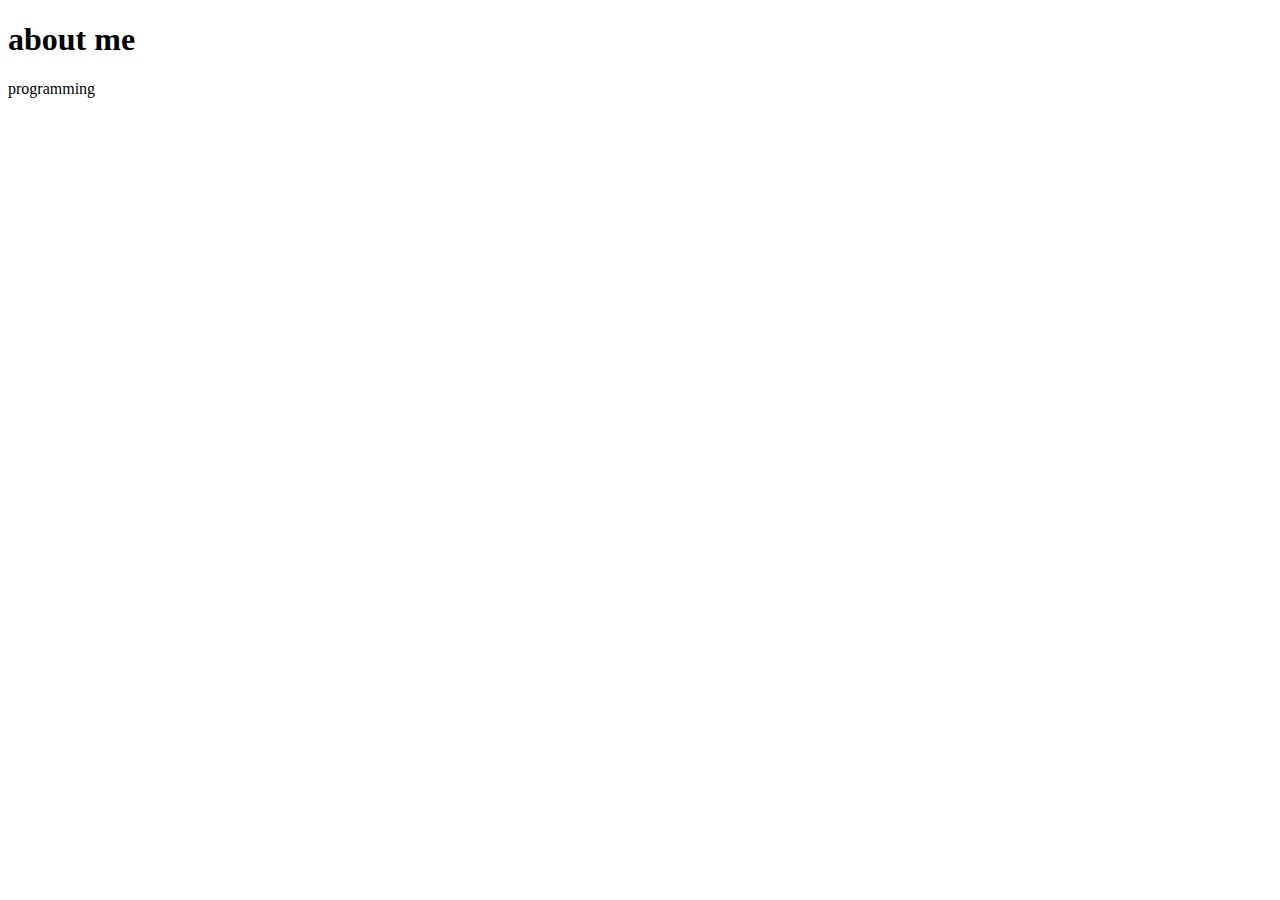
<file: aboutme.html>
<!DOCTYPE html>
<html lang="en">
<head>
    <meta charset="UTF-8">
    <meta name="viewport" content="width=device-width, initial-scale=1.0">
    <title>Document</title>
</head>
<body>
    <h1>about me</h1>
    <p>programming</p>
</body>
</html>
</file>
